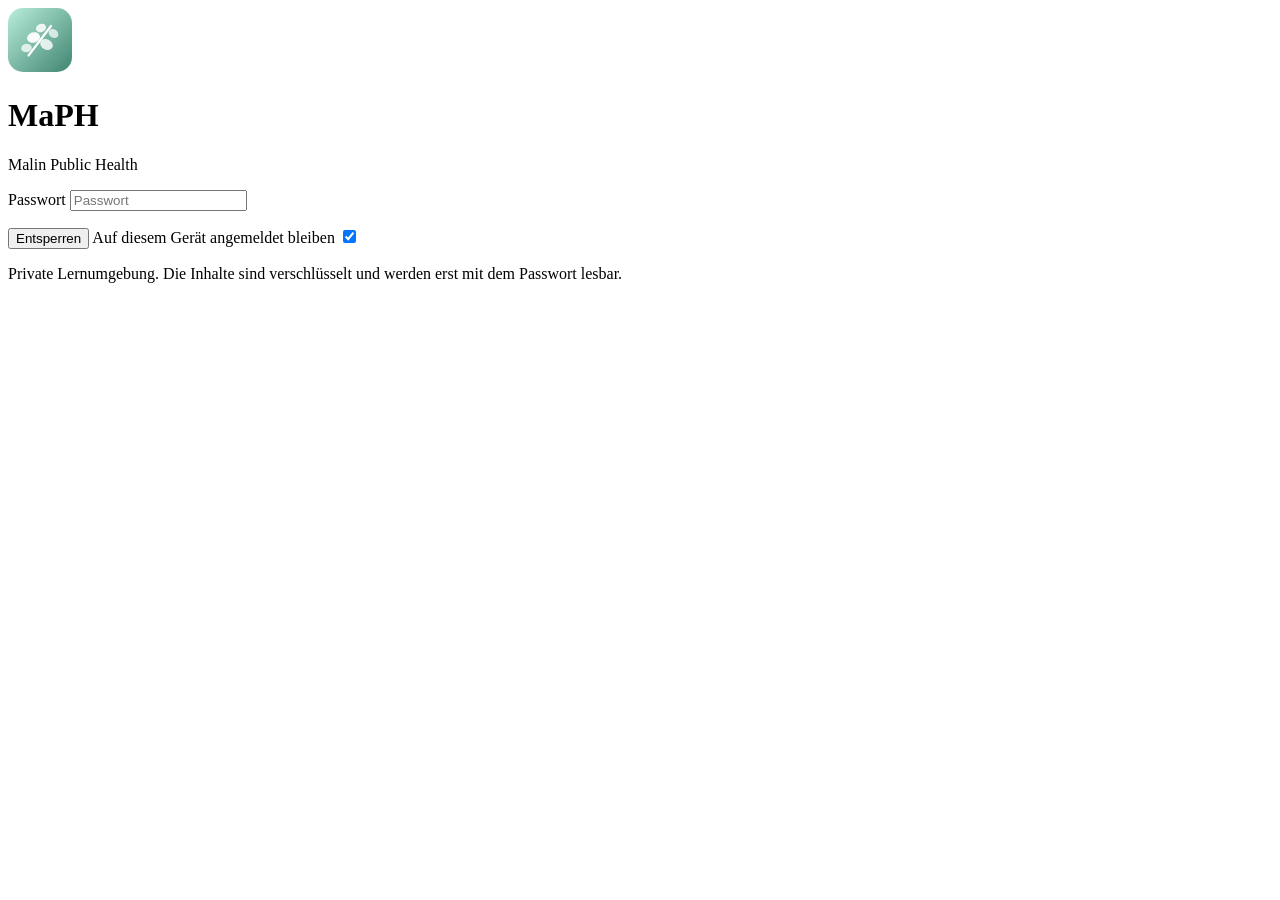
<file: src/shell.html>
<!doctype html>
<html lang="de">
<head>
<meta charset="utf-8">
<meta name="viewport" content="width=device-width, initial-scale=1, viewport-fit=cover">
<meta name="robots" content="noindex, nofollow, noarchive, nosnippet">
<meta name="referrer" content="no-referrer">
<meta name="theme-color" content="#F2F7F4" media="(prefers-color-scheme: light)">
<meta name="theme-color" content="#0D1412" media="(prefers-color-scheme: dark)">
<meta name="apple-mobile-web-app-capable" content="yes">
<meta name="mobile-web-app-capable" content="yes">
<meta name="apple-mobile-web-app-status-bar-style" content="default">
<meta name="apple-mobile-web-app-title" content="MaPH">
<title>MaPH</title>
<link rel="icon" type="image/svg+xml" href="icon.svg">
<link rel="apple-touch-icon" href="icon-180.png">
<link rel="manifest" href="manifest.webmanifest">
<style>
/*__CSS__*/
</style>
</head>
<body>
<div class="aura" aria-hidden="true"><i></i><i></i><i></i></div>

<main id="gate" class="gate">
  <form id="gate-form" class="gate-card" autocomplete="off" novalidate>
    <div class="gate-logo" aria-hidden="true">
      <svg viewBox="0 0 64 64" width="64" height="64"><defs><linearGradient id="lg" x1="0" y1="0" x2="1" y2="1"><stop offset="0" stop-color="#B9EEDB"/><stop offset="1" stop-color="#3F8571"/></linearGradient></defs><rect width="64" height="64" rx="15" fill="url(#lg)"/><g fill="#fff"><path d="M20.5 47.5 43 18" stroke="#fff" stroke-width="2.2" stroke-linecap="round" fill="none"/><ellipse cx="25.5" cy="29.5" rx="6.6" ry="5.2" transform="rotate(-18 25.5 29.5)" opacity=".95"/><ellipse cx="38.5" cy="36.5" rx="6.6" ry="5.2" transform="rotate(28 38.5 36.5)" opacity=".8"/><ellipse cx="33" cy="20" rx="5.2" ry="4.1" transform="rotate(-24 33 20)" opacity=".85"/><ellipse cx="45.5" cy="25.5" rx="5.2" ry="4.1" transform="rotate(34 45.5 25.5)" opacity=".7"/><ellipse cx="18.5" cy="40" rx="5.4" ry="4.2" transform="rotate(-10 18.5 40)" opacity=".75"/></g></svg>
    </div>
    <h1 class="gate-title">MaPH</h1>
    <p class="gate-sub">Malin Public Health</p>
    <label class="field gate-field" for="gate-pw">
      <span class="sr">Passwort</span>
      <input id="gate-pw" type="password" placeholder="Passwort" autocomplete="current-password" autocapitalize="off" autocorrect="off" spellcheck="false" required>
    </label>
    <p id="gate-msg" class="gate-msg" role="alert" aria-live="polite"></p>
    <button id="gate-btn" class="btn primary block" type="submit"><span class="btn-label">Entsperren</span><span class="spinner" aria-hidden="true"></span></button>
    <label class="switch-row" for="gate-keep">
      <span>Auf diesem Gerät angemeldet bleiben</span>
      <input id="gate-keep" type="checkbox" class="switch" checked>
    </label>
    <p class="gate-foot">Private Lernumgebung. Die Inhalte sind verschlüsselt und werden erst mit dem Passwort lesbar.</p>
  </form>
</main>

<div id="app" hidden></div>
<div id="toast" class="toast" role="status" aria-live="polite"></div>

<script id="vault" type="application/json">__VAULT__</script>
<script>
/*__JS__*/
</script>
</body>
</html>
</file>
